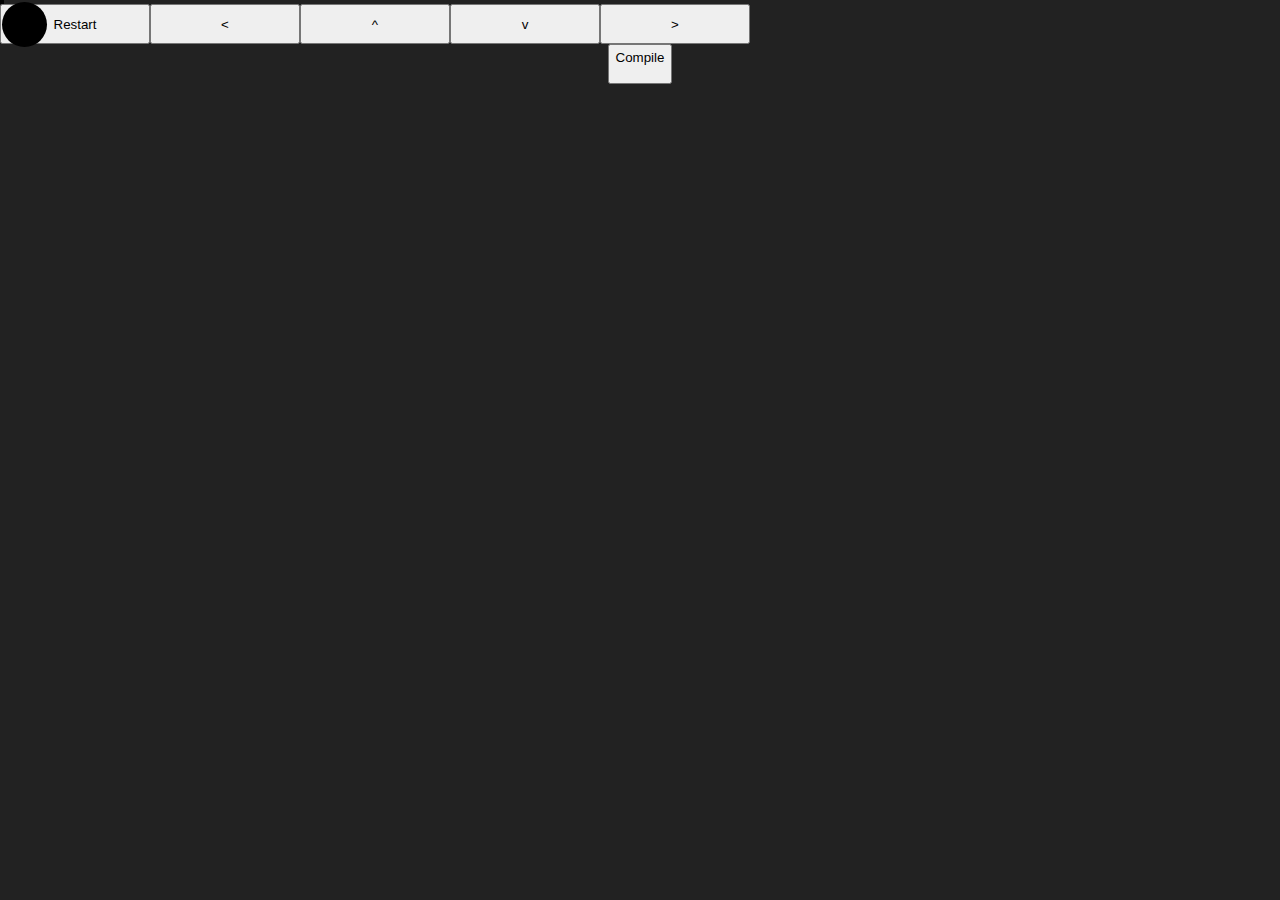
<file: game.html>
<!DOCTYPE html>
<html>
    <head>
        <title>ANIMATION</title>
        <link rel='stylesheet' href='style.css'>
    </head>
    <body>
        <div id=game>
            <div id=player></div>
        </div>
        <div id=arrows>
            <button id=r>Restart</button>
            <button id=a>&lt;</button>
            <button id=b>^</button>
            <button id=c>v</button>
            <button id=d>&gt;</button>
        </div>
        <button id="del">Compile
        <p id=display></p>
        <script src='game.js'></script>
	<script src='xml.js'></script>
    </body>
</html>
</file>
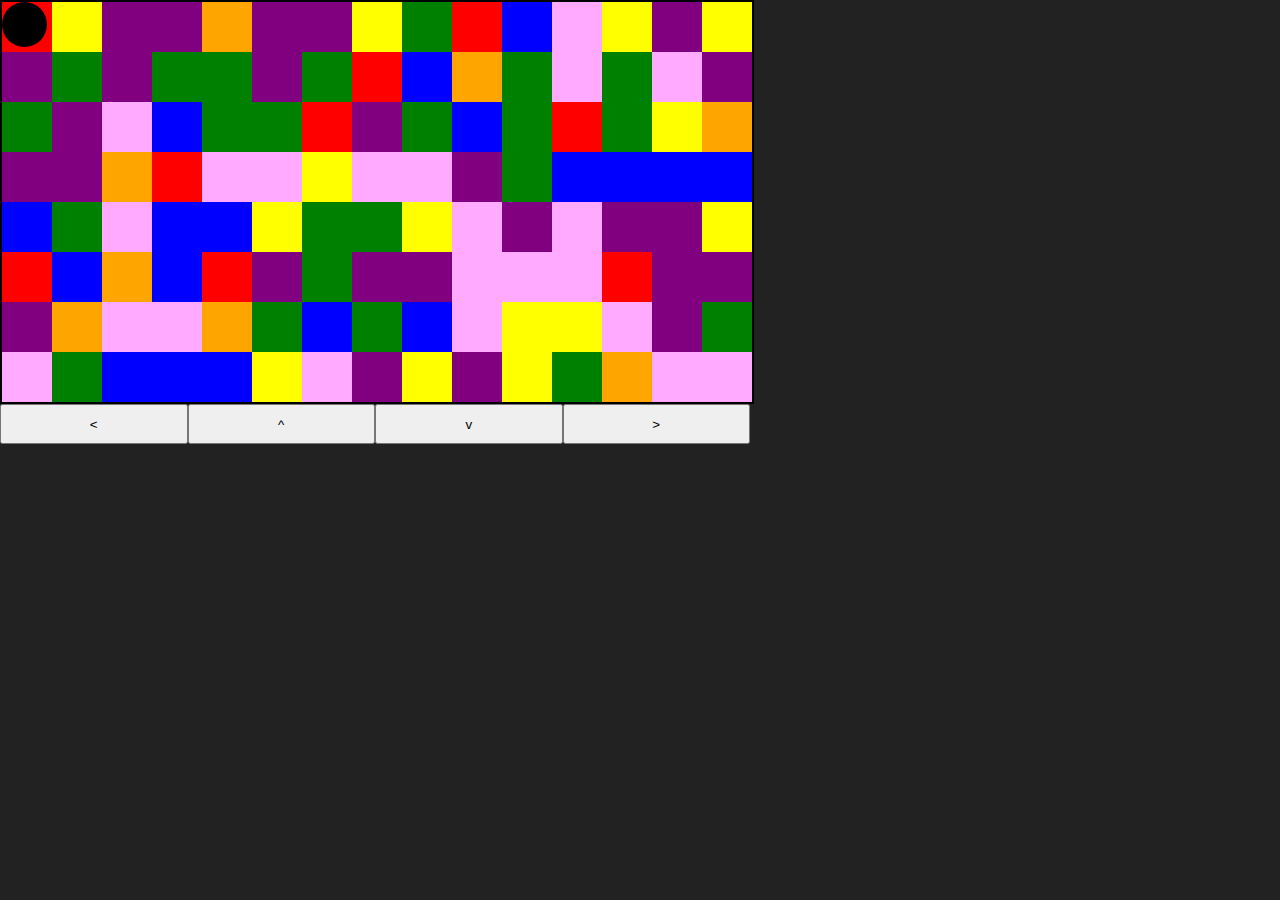
<file: UnderTile.html>
<!DOCTYPE html>
<html>
    <head>
        <title>ANIMATION</title>
        <style>
            #game{
                background-color: black;
                display: grid;
                width: 750px;
                grid-template-columns: repeat(auto-fill, minmax(50px, 1fr));
                border: 2px solid black;
            }
            
            .tile{
                width: 50px;
                height: 50px;
            }
            #player{
                width: 45px;
                height: 45px;
                background-color: black;
                border-radius: 25px;
                position: absolute;
                transition: top .3s, left .3s;
                top: 45;
                left: 45;
            }
            body{
                background-color: #222;
                text-align: center;
                margin:0px;
            }
            #arrows{
                display: grid;
                width: 750px;
                grid-template-columns: repeat(auto-fill, minmax(180px,1fr));
            }
            button{
                height: 40px;
            }
        </style>
    </head>
    <body>
        <div id=game>
            <div id=player></div>
        </div>
        <div id=arrows>
            <button id=a>&lt;</button>
            <button id=b>^</button>
            <button id=c>v</button>
            <button id=d>&gt;</button>
        </div>
        <p id=display></p>
        <script>
            function obj(id){return document.getElementById(id);}
            function hide(id){obj(id).style.visibility='hidden';}
            function show(id){obj(id).style.visibility=null;}
            var game=obj('game'),playing=new Boolean(),topPos = game.offsetLeft;
            playing=true;
            function random(min,max){return Math.floor(min+Math.random()*(max-min));}
            var colors=['red','blue','yellow','purple','green','orange','#faf','#faf','green','purple'];
            for(var a=0;a<15;a++){
                for(var b=0;b<8;b++){
                    var tile=document.createElement('div');
                    var c=colors[random(0,colors.length)];
                    tile.style.backgroundColor=c;
                    game.appendChild(tile);
                    tile.classList.add('tile');
                }
            }
            show('player');
            show('game');
            var tiles=document.getElementsByTagName('div'),grid=[],iRequest=[];
            for(var i=2;i<tiles.length;i++){
                grid.push(tiles[i].style.backgroundColor);
            }
            var xp=5, yp=5, x=1,y=1,player=obj('player'),flavor='blank';
            var key={up: 38,down: 40, left: 37, right: 39};
            document.addEventListener('keydown',function(ev){
                var handled = new Boolean();
                handled=false;
                switch(ev.keyCode){
                    case key.up: rMove(0,-1); handled=true; break;
                    case key.down: rMove(0,1); handled=true; break;
                    case key.left: rMove(-1,0); handled=true; break;
                    case key.right: rMove(1,0); handled=true; break;
                }
                if(handled){
                    ev.preventDefault();
                }
            });
            buttons();
            function buttons(){
                obj('a').addEventListener('click',function(){rMove(-1,0)});
                obj('b').addEventListener('click',function(){rMove(0,-1)});
                obj('c').addEventListener('click',function(){rMove(0,1)});
                obj('d').addEventListener('click',function(){rMove(1,0)});
            }
            function rMove(dx,dy){
                if(playing){
                    addReq(x+dx,y+dy,true);
                    switch(iRequest.last()){
                        case 'rgb(255, 170, 255)': move(dx,dy); break;
                        case 'green': move(dx,dy); break;
                        case 'yellow': move(dx,dy); rMove(-dx,-dy); break;
                        case 'orange': move(dx,dy); flavor='orange'; break;
                        case 'purple': move(dx,dy); flavor='lemon'; rMove(dx,dy); break;
                        case 'blue': if(flavor=='orange'||waterDetect(x+dx,y+dy)){}else{move(dx,dy);} break;
                        case 'out': break;
                        default: break;   
                    }
                }
            }
            function addReq(x,y,player){
                iRequest.push(grid[pos(x,y)]);
                if(player&&x>15){gameWin();return;}
                if(x<1||y>9||y<1||x>15){
                    iRequest.push('out');
                    return 'out';
                } else {
                    return grid[pos(x,y)];
                }
            }
            function pos(x,y){
                return y*15-14+x-2;   
            }
            Array.prototype.last = function(){
                return this[this.length-1];
            }
            Array.prototype.empty = function(){
                var l=this.length;
                for(var a=0;a<l;a++){
                    this.pop();  
                }
            }
            Array.prototype.contains = function(s){
                return this.indexOf(s)!=-1;   
            }
            function move(cx,cy){
                x+=cx;
                y+=cy;
                xp+=cx*50;
                yp+=cy*50;
                player.style.left=xp+'px';
                player.style.top=yp+'px';
            }
            function waterDetect(x,y){
                iRequest.empty();
                addReq(x-1,y,false);
                addReq(x+1,y,false);
                addReq(x,y-1,false);
                addReq(x,y+1,false);
                return iRequest.contains('yellow');
            }
            function gameWin(){
                playing=false;
                var l=tiles.length;
                for(var t=1;t<l;t++){
                    if(tiles[2]){
                        tiles[2].parentNode.removeChild(tiles[2]);
                    }
                }
                hide('game');
                hide('player');
                var win = document.createElement('img');
                win.src='http://zone.msn.com/bingame/roye/default/localized/def-DEF/level_complete.png';
                win.alt='Level Complete';
                win.style.display='block';
                win.style.margin='auto';
                document.body.appendChild(win);
            }
        </script>
    </body>
</html>
</file>
<file: style.css>
#game{
    background-color: black;
    display: grid;
    width: 750px;
    grid-template-columns: repeat(auto-fill, minmax(50px, 1fr));
    border: 2px solid black;
}
            
.tile{
    width: 50px;
    height: 50px;
}
            
#player{
    width: 45px;
    height: 45px;
    background-color: black;
    border-radius: 25px;
    position: absolute;
    transition: top .3s, left .3s;
    top: 45;
    left: 45;
}

body{
    background-color: #222;
    text-align: center;
    margin:0px;
}

#arrows{
    display: grid;
    width: 750px;
    grid-template-columns: repeat(auto-fill, minmax(150px,1fr));
}

button{
    height: 40px;
}
box{
    background-color: white;
    border: 2px solid black;
    border-radius: 10px;
    display: grid;
    grid-template-columns: 50% 50%;
    z-index: 1;
    position: absolute;
    width: 63px;
}
col{
    width: 30px;
    height: 30px;
    border-radius: 10px;
}
</file>
